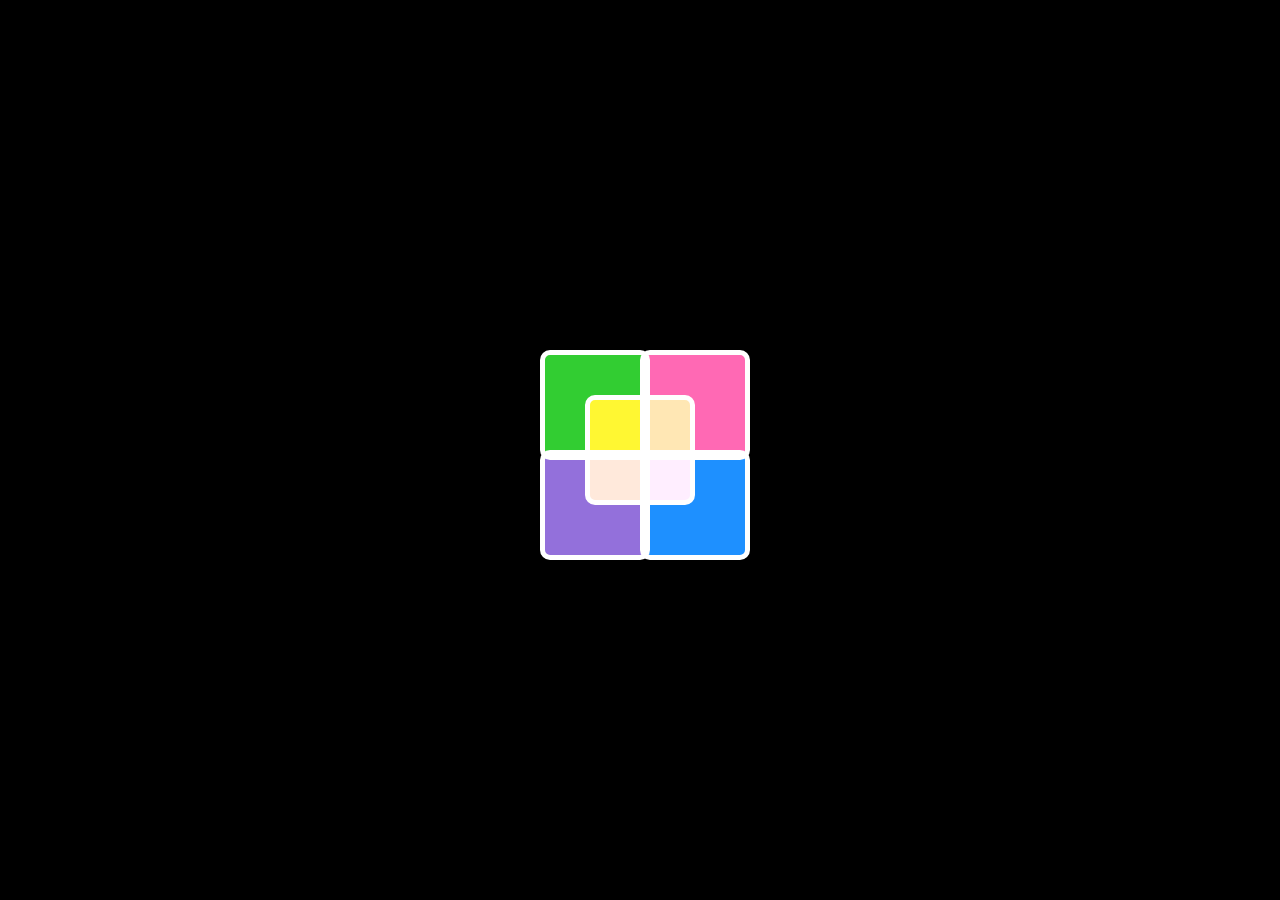
<file: index.html>
<!DOCTYPE html>
<html lang="en">
<head>
    <meta charset="UTF-8">
    <meta name="viewport" content="width=device-width, initial-scale=1.0">
    <title>SQUARE</title>
    <link rel="icon" type="image/x-icon" href="./gamingfavicon.jpg">
    <link rel="stylesheet" href="./style.css">
</head>
<body>
    <div class="loader">
        <span></span>
        <span></span>
        <span></span>
        <span></span>
    </div>
</body>
</html>
</file>
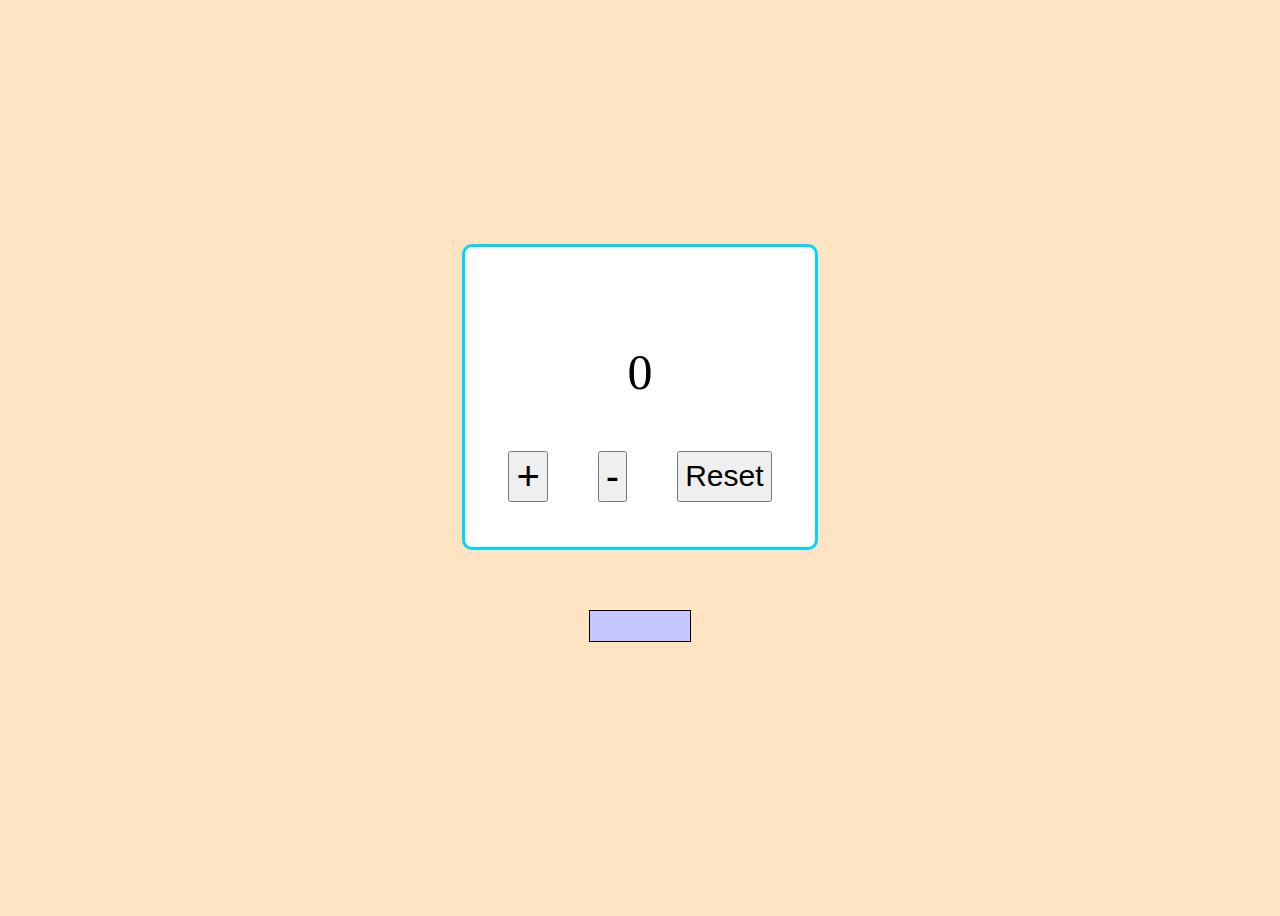
<file: Counter/index.html>
<!DOCTYPE html>
<html lang="en">

<head>
    <meta charset="UTF-8">
    <meta name="viewport" content="width=device-width, initial-scale=1.0">
    <title>Document</title>
    <link rel="shortcut icon" href="">
    <link rel="stylesheet" href="./style.css">
</head>

<body>

    <div class="counter">
        <p id="count">0</p>
        <div id="button">
            <button class="btn1" onclick="incr ()">+</button>
            <button class="btn2" onclick="decr ()">-</button>
            <button class="btn3" onclick="reset()">Reset</button>
        </div>
    </div>

    <div>
        <p id="result"></p>
    </div>

    <script src="./script.js"></script>
</body>

</html>
</file>
<file: style.css>
body {
    margin: 0;
    height: 100vh;
    display: flex;
    align-items: center;
    justify-content: center;
    background-color: rgb(0, 0, 0);
    overflow: hidden;
}

.loader,
.loader span {
    width: 10em;
    height: 10em;
    border: 0.5em solid white;
    font-size: 10px;
    border-radius: 1em;
    position: absolute;
    mix-blend-mode: screen ;
}

.loader {
    background-color: gold;
    animation: rotating 2s linear infinite;
}

@keyframes rotating {
    to {
        transform: rotate(1turn);
    }
}

.loader span {
    animation: de-rotating 4s linear infinite;
}

@keyframes de-rotating {

    from,
    to {
        transform: rotate(0deg) scale(0.5);
    }

    50% {
        transform: rotate(-180deg) scale(1.5);
    }
}

.loader span:nth-child(1) {
    top: 5em;
    left: 5em;
    background-color: dodgerblue;
}

.loader span:nth-child(2) {
    top: -5em;
    left: 5em;
    background-color: hotpink;
}

.loader span:nth-child(3) {
    top: 5em;
    left: -5em;
    background-color: mediumpurple;
}

.loader span:nth-child(4) {
    top: -5em;
    left: -5em;
    background-color: limegreen;
}
</file>
<file: Counter/style.css>
*{}

body{
    display: flex;
    flex-direction: column;
    align-items: center;
    justify-content: center;
    height: 100vh;
    background-color: bisque;
    gap: 30px;
}

.counter{
    display: flex;
    flex-direction: column;
    justify-content: center;
    align-items: center;
    text-align: center;
    height: 300px;
    width: 350px;
    border: 3px solid rgb(0, 213, 255);
    border-radius: 10px;
    background-color: white;
}

#count{
    font-size: 50px;
}

#button {
    display: flex;
    flex-direction: row;
    justify-content: space-evenly;
    gap: 50px;
}

.btn1 {
    font-size: 40px;
    
}
.btn2{
    font-size: 40px;
}
.btn3{
    font-size: 30px;
}

#result{
    border: 1px solid black;
    height: 30px;
    width: 100px;
    text-align: center;
    font-size: 30px;
    background-color: rgb(199, 199, 255);
}
</file>
